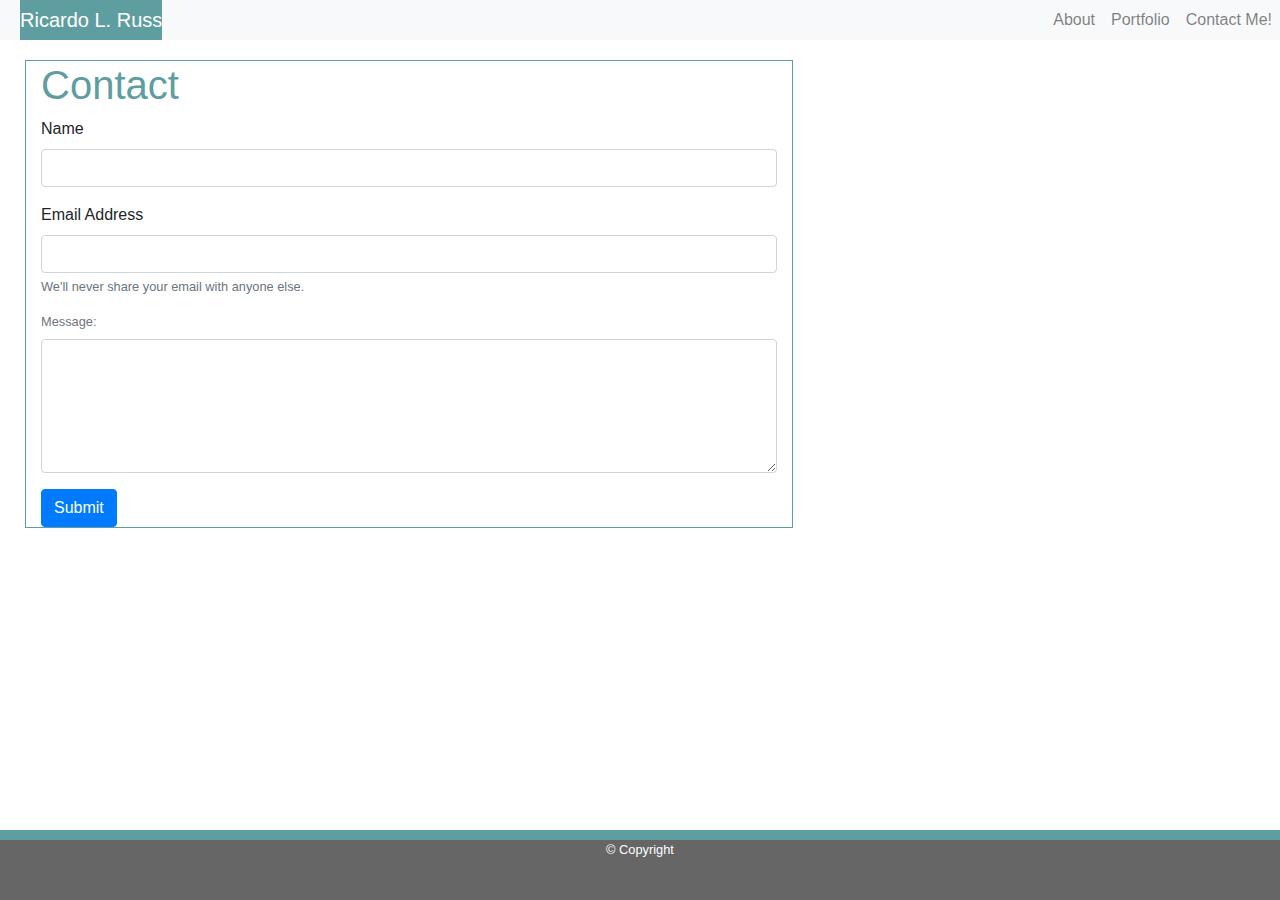
<file: contact.html>
<!DOCTYPE html>
<!--[if lt IE 7]>      <html class="no-js lt-ie9 lt-ie8 lt-ie7"> <![endif]-->
<!--[if IE 7]>         <html class="no-js lt-ie9 lt-ie8"> <![endif]-->
<!--[if IE 8]>         <html class="no-js lt-ie9"> <![endif]-->
<!--[if gt IE 8]><!--> <html class="no-js"> <!--<![endif]-->
    <head>
        <meta charset="utf-8">
        <meta http-equiv="X-UA-Compatible" content="IE=edge">
        <title>Contact</title>
        <meta name="description" content="">
        <meta name="viewport" content="width=device-width, initial-scale=1">
        <link rel="stylesheet" href="https://stackpath.bootstrapcdn.com/bootstrap/4.4.1/css/bootstrap.min.css" integrity="sha384-Vkoo8x4CGsO3+Hhxv8T/Q5PaXtkKtu6ug5TOeNV6gBiFeWPGFN9MuhOf23Q9Ifjh" crossorigin="anonymous">
        <link rel="stylesheet" href="Assets/Images/style.css">
    </head>
    <body>
      <h1 id="page-header">Ricardo L. Russ</h1>
      <h2 id="page-header-2"> <a class="link" href="index.html">About</a> <a class="link" href="portfolio.html">portfolio</a> <a class="link" href="contact.html">Contact</a></h2>
      <nav class="navbar navbar-expand-md navbar-light bg-light" id="navbar">
        <div class="collapse navbar-collapse" id="navbarSupportedContent">
          <a id="navbarName" class="navbar-brand" href="#">Ricardo L. Russ</a>
          <ul class="navbar-nav ml-auto">
            <li class="nav-item">
              <a class="nav-link" href="index.html">About</a>
            </li>
            <li class="nav-item">
              <a class="nav-link" href="portfolio.html">Portfolio</a>
            </li>
            <li class="nav-item">
              <a class="nav-link" href="contact.html">Contact Me!</a>
            </li>
          </ul>
        </div>
      </nav>
            <div class="container">
            <h1>Contact</h1>
            <!-- Form syntax from Bootstrap Documentation -->
            <form>
              <div class="form-group">
                <label for="exampleName">Name</label>
                <input type="name" class="form-control" id="exampleInputname">
                </small>
              </div>
              <div class="form-group">
                <label for="exampleInputEmail1"> Email Address</label>
                <input type="email" class="form-control" id="exampleInputEmail1">
                <small id="emailHelp" class="form-text text-muted">We'll never share your email with anyone else.
              </div>
              <!-- Syntax from W3schools' article on Bootstrap -->
              <div class="form-group">
                  <label for="message">Message:</label>
                  <textarea class="form-control" rows="5" id="Message"></textarea>
              </div>
              <button type="submit" class="btn btn-primary">Submit</button>
            </form>
        </div>
        <footer class="footer" id="footer">
          &copy Copyright
        </footer>

        <script src="https://code.jquery.com/jquery-3.4.1.slim.min.js" integrity="sha384-J6qa4849blE2+poT4WnyKhv5vZF5SrPo0iEjwBvKU7imGFAV0wwj1yYfoRSJoZ+n" crossorigin="anonymous"></script>
        <script src="https://cdn.jsdelivr.net/npm/popper.js@1.16.0/dist/umd/popper.min.js" integrity="sha384-Q6E9RHvbIyZFJoft+2mJbHaEWldlvI9IOYy5n3zV9zzTtmI3UksdQRVvoxMfooAo" crossorigin="anonymous"></script>
        <script src="https://stackpath.bootstrapcdn.com/bootstrap/4.4.1/js/bootstrap.min.js" integrity="sha384-wfSDF2E50Y2D1uUdj0O3uMBJnjuUD4Ih7YwaYd1iqfktj0Uod8GCExl3Og8ifwB6" crossorigin="anonymous"></script>     
        

    </body>
</html>
</file>
<file: Assets/Images/style.css>
body {
    background-image: url(https://image.freepik.com/free-photo/gray-clean-paperboard_95678-95.jpg);
   }
   #page-header {
background-color: cadetblue;
color: white;
text-align: center;
margin-bottom: 1px;
}
#page-header-2{
    text-align: center;
    position: relative;
    top: 0px;
    background-color: white;
}

.link{
    color:gray;
    line-height: 10px;
}


   .navbar {
padding: 0rem;
}
#navbarName {
    background-color: cadetblue;
    color: white;
    margin-left: 20px;

}



.p{
    text-align: justify;
}

h1{
    background-color: white;
    color: cadetblue;
}

h2 {
    background-color: white;
    color: cadetblue;
}
/* ask how to change size of container*/
.container {
    max-width: 60%;
    position: relative;
    top: 20px;
    margin-left: 25px;
    background-color: white;
    border-style: outset;
    border: solid cadetblue 1px;
    min-width: 340px;
    margin-bottom: 30%;
}

.portfolioImg {
    margin: 10px 5px;
    max-width: 250px;
    width: 100%;
}

#main-body-image{
max-width: 250px;
width: 100%;
}

#header-row {
    border-bottom: cadetblue, solid, 5px;
}
#footer{
    background-color:rgb(102,102,102);
    border-top: 10px cadetblue solid;
    color: white;
    text-align: center;
    position: fixed;
    bottom: 0;
    width: 100%;
    height: 70px;
}
/* Media Queries */

/* If the screen size is 600px wide or less, hide the element */
@media only screen and (max-width: 775px) {


    .container {
        max-width: 80%;
        margin-left: 10px;
        margin-right: 10px;
        max-height: fit-content;
    }
        }
        /* // Medium devices (tablets, 768px and up) (from bootstrap documentation) */
@media (min-width: 766px) {
    #page-header, #page-header-2 {
        display: none;
    }
}
</file>
